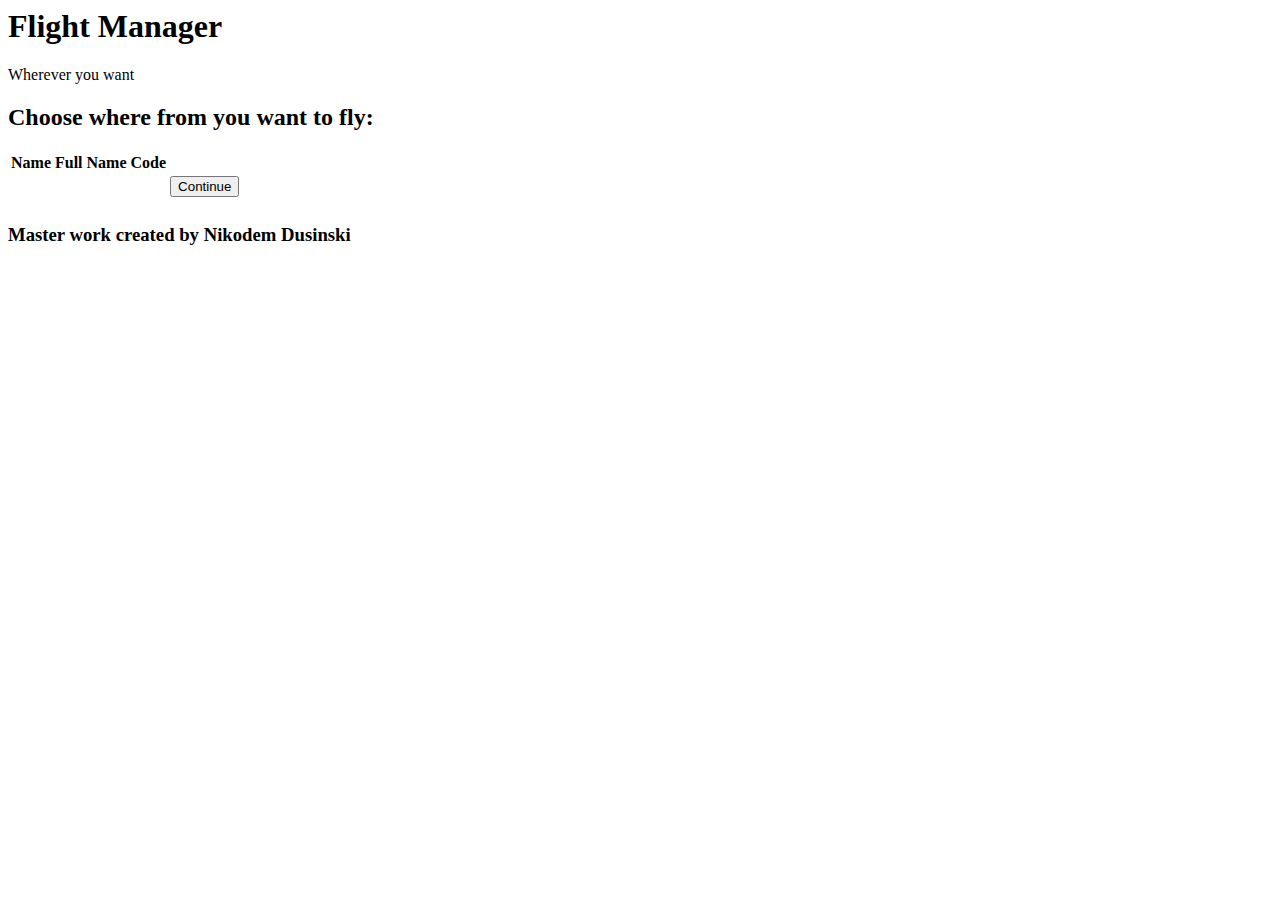
<file: flightManager/src/main/resources/templates/index.html>
<html xmlns:th="http://www.thymeleaf.org">
<head>
    <title>Index</title>
    <script th:src="@{/jquery.min.js}"></script>
    <script th:src="@{/bootstrap.min.js}"></script>
    <script th:src="@{/loader.js}"></script>
    <link rel="stylesheet" th:href="@{/bootstrap.min.css}"/>
    <link rel="stylesheet" th:href="@{/background.css}"/>
    <link rel="stylesheet" th:href="@{/loader.css}"/>
</head>
<body>
<div class="cont" id="loader" style="display:none">
    <div class="loader"></div>
</div>
<div id="page">
    <div class="jumbotron">
        <div class="container text-center">
            <h1>Flight Manager</h1>
            <p>Wherever you want</p>
        </div>
    </div>
    <div class="container">
        <h2>Choose where from you want to fly:</h2>
        <div class="row">
            <table class="table">
                <thead>
                <tr>
                    <th>Name</th>
                    <th>Full Name</th>
                    <th>Code</th>
                    <th></th>
                </tr>
                </thead>
                <tbody>
                <tr th:each="airport:${flyFromAirports}">
                    <td th:text="${airport.name}"></td>
                    <td th:text="${airport.fullName}"></td>
                    <td th:text="${airport.code}"></td>
                    <td>
                        <form style="height: 10px;" th:action="'/flyFrom/'+${airport.id}">
                            <input class="btn btn-info btn-sm" type="submit" value="Continue"
                                   onclick="return startLoader();"/>
                        </form>
                    </td>
                </tr>
                </tbody>
            </table>
        </div>
    </div>

    <footer class="container-fluid text-center">
        <h3>Master work created by Nikodem Dusinski</h3>
    </footer>
</div>

</body>
</html>
</file>
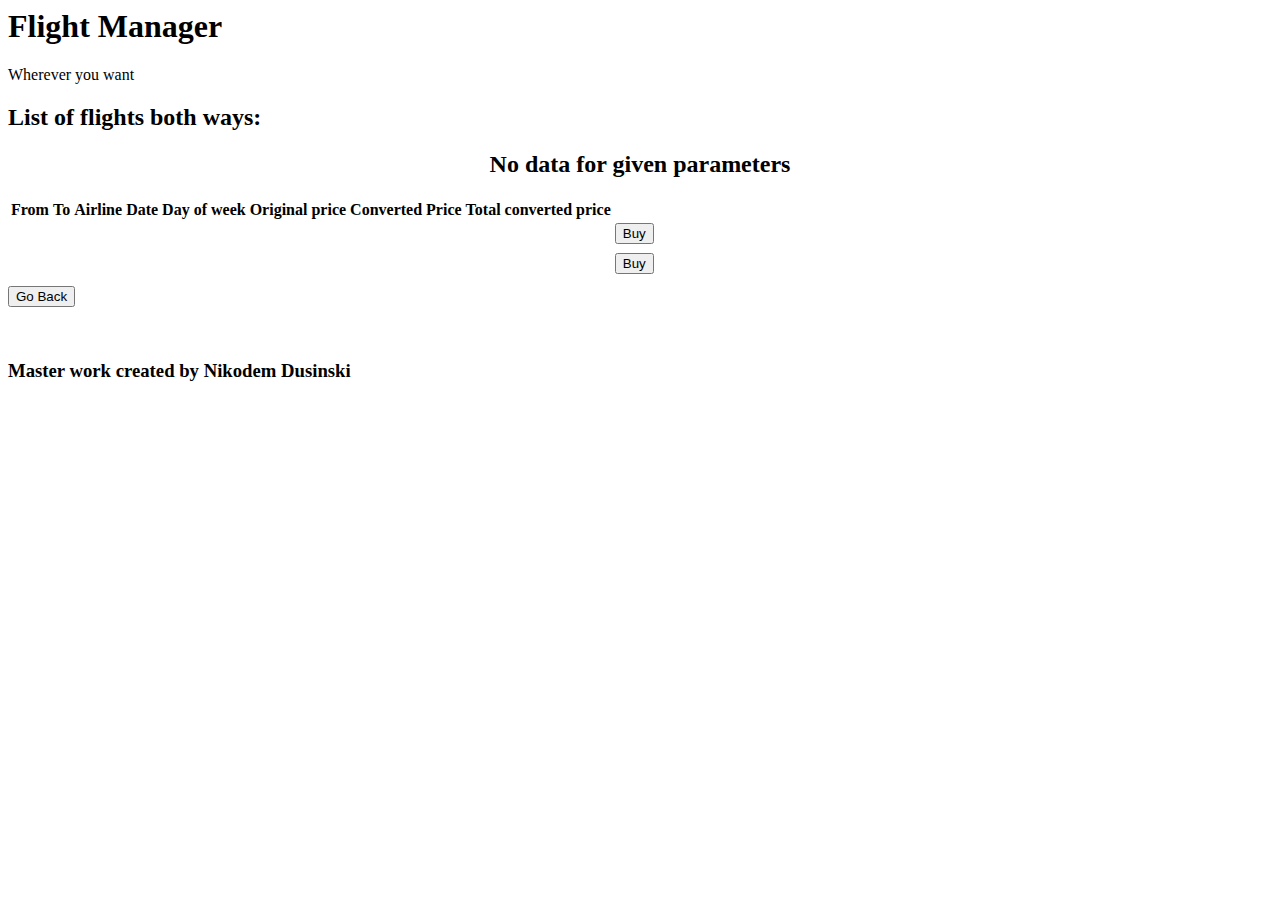
<file: flightManager/src/main/resources/templates/flightDataBothWay.html>
<html xmlns:th="http://www.thymeleaf.org">
<head>
    <title>Flight Data</title>
    <script th:src="@{/jquery.min.js}"></script>
    <script th:src="@{/bootstrap.min.js}"></script>
    <link rel="stylesheet" th:href="@{/bootstrap.min.css}"/>
    <link rel="stylesheet" th:href="@{/background.css}"/>
</head>
<body>

<div class="jumbotron">
    <div class="container text-center">
        <h1>Flight Manager</h1>
        <p>Wherever you want</p>
    </div>
</div>

<div class="container">
    <h2>List of flights both ways:</h2>
    <div class="row">
        <div th:if="${flightData.isEmpty()}">
            <center><h2>No data for given parameters</h2></center>
        </div>
        <div class="col-sm-12" th:if="${!flightData.isEmpty()}">
            <table class="table">
                <thead>
                <tr>
                    <th>From</th>
                    <th>To</th>
                    <th>Airline</th>
                    <th>Date</th>
                    <th>Day of week</th>
                    <th>Original price</th>
                    <th>Converted Price</th>
                    <th>Total converted price</th>
                    <th></th>
                </tr>
                </thead>
                <tbody>
                <div th:each="flight:${flightData}">
                    <tr>
                        <td th:text="${flight.from.fromAirport.name}"></td>
                        <td th:text="${flight.from.toAirport.name}"></td>
                        <td th:text="${flight.from.direction.airline}"></td>
                        <td th:text="${flight.from.flyDate}"></td>
                        <td th:text="${#temporals.dayOfWeekName(flight.from.flyDate)}"></td>
                        <td th:text="${#numbers.formatDecimal(flight.from.originalPrice,0,2)+' '+flight.from.currency}"></td>
                        <td th:text="${#numbers.formatDecimal(flight.from.plnPrice,0,2)+' PLN'}"></td>
                        <td></td>
                        <td>
                            <form style="height: 10px;" th:action="@{${flight.from.flightUrl}}" target="_blank">
                                <input class="btn btn-info btn-sm" type="submit" value="Buy"/>
                            </form>
                        </td>
                    </tr>
                    <tr>
                        <td th:text="${flight.to.fromAirport.name}"></td>
                        <td th:text="${flight.to.toAirport.name}"></td>
                        <td th:text="${flight.to.direction.airline}"></td>
                        <td th:text="${flight.to.flyDate}"></td>
                        <td th:text="${#temporals.dayOfWeekName(flight.to.flyDate)}"></td>
                        <td th:text="${#numbers.formatDecimal(flight.to.originalPrice,0,2)+' '+flight.to.currency}"></td>
                        <td th:text="${#numbers.formatDecimal(flight.to.plnPrice,0,2)+' PLN'}"></td>
                        <td th:text="${#numbers.formatDecimal(flight.totalPlnPrice,0,2)+' PLN'}"></td>
                        <td>
                            <form style="height: 10px;" th:action="@{${flight.to.flightUrl}}" target="_blank">
                                <input class="btn btn-info btn-sm" type="submit" value="Buy"/>
                            </form>
                        </td>
                    </tr>
                    <tr>
                        <td></td>
                        <td></td>
                        <td></td>
                        <td></td>
                        <td></td>
                        <td></td>
                        <td></td>
                        <td></td>
                        <td></td>
                    </tr>
                </div>
                </tbody>
            </table>
        </div>
        <form th:action="@{/}">
            <input class="btn btn-default" type="submit" value="Go Back"/>
        </form>
        <br/>
    </div>
</div>

<footer class="container-fluid text-center">
    <h3>Master work created by Nikodem Dusinski</h3>
</footer>


</body>
</html>
</file>
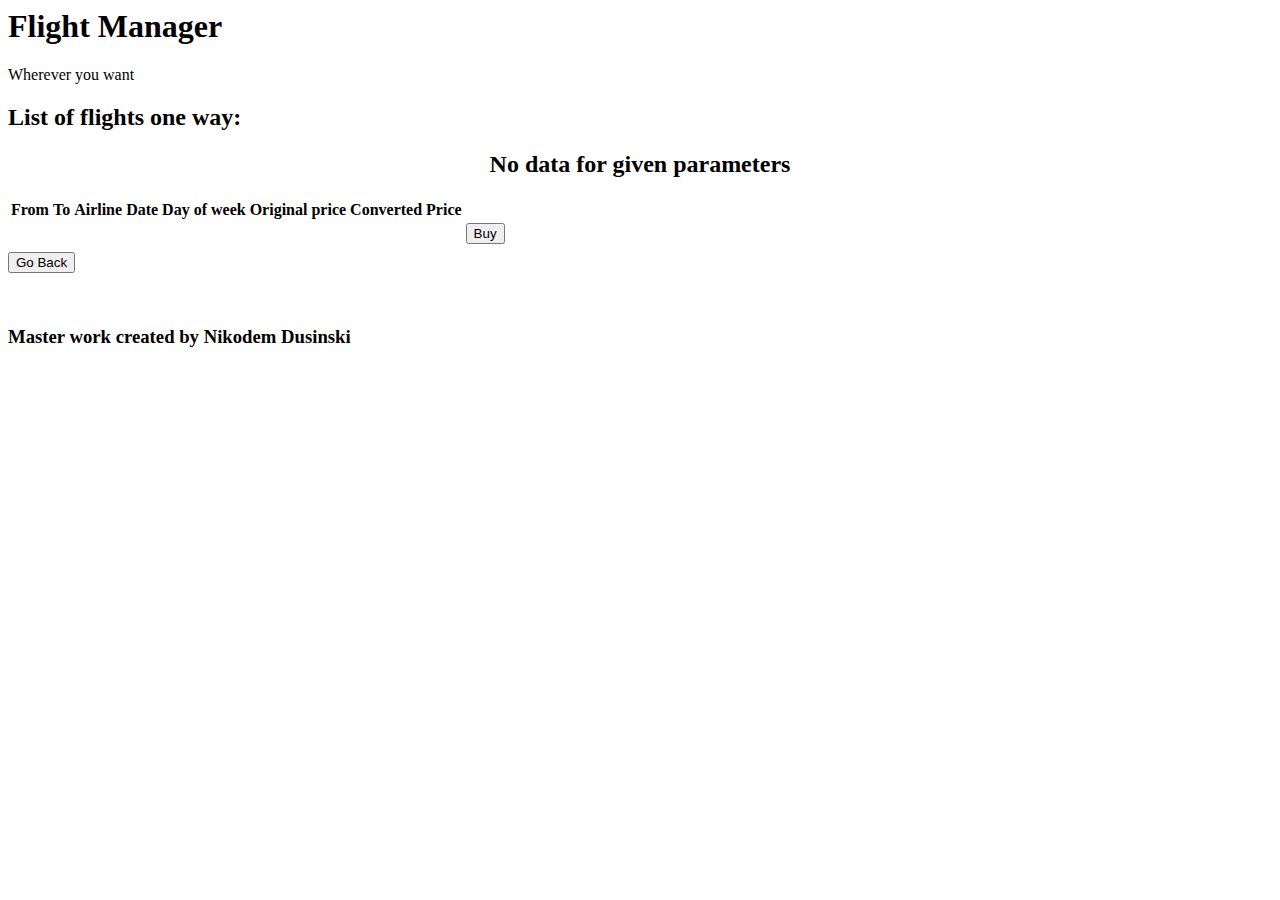
<file: flightManager/src/main/resources/templates/flightDataSingleWay.html>
<html xmlns:th="http://www.thymeleaf.org">
<head>
    <title>Flight Data</title>
    <script th:src="@{/jquery.min.js}"></script>
    <script th:src="@{/bootstrap.min.js}"></script>
    <link rel="stylesheet" th:href="@{/bootstrap.min.css}"/>
    <link rel="stylesheet" th:href="@{/background.css}"/>
</head>
<body>

<div class="jumbotron">
    <div class="container text-center">
        <h1>Flight Manager</h1>
        <p>Wherever you want</p>
    </div>
</div>

<div class="container">
    <h2>List of flights one way:</h2>
    <div class="row">
        <div th:if="${flightData.isEmpty()}">
            <center><h2>No data for given parameters</h2></center>
        </div>
        <div class="col-sm-12" th:if="${!flightData.isEmpty()}">
            <table class="table">
                <thead>
                <tr>
                    <th>From</th>
                    <th>To</th>
                    <th>Airline</th>
                    <th>Date</th>
                    <th>Day of week</th>
                    <th>Original price</th>
                    <th>Converted Price</th>
                    <th></th>
                </tr>
                </thead>
                <tbody>
                <tr th:each="flight:${flightData}">
                    <td th:text="${flight.fromAirport.name}"></td>
                    <td th:text="${flight.toAirport.name}"></td>
                    <td th:text="${flight.direction.airline}"></td>
                    <td th:text="${flight.flyDate}"></td>
                    <td th:text="${#temporals.dayOfWeekName(flight.flyDate)}"></td>
                    <td th:text="${#numbers.formatDecimal(flight.originalPrice,0,2)+' '+flight.currency}"></td>
                    <td th:text="${#numbers.formatDecimal(flight.plnPrice,0,2)+' PLN'}"></td>
                    <td>
                        <form style="height: 10px;" th:action="@{${flight.flightUrl}}" target="_blank">
                            <input class="btn btn-info btn-sm" type="submit"  value="Buy"/>
                        </form>
                    </td>
                </tr>
                </tbody>
            </table>
        </div>
        <form th:action="@{/}">
            <input class="btn btn-default" type="submit" value="Go Back"/>
        </form>        <br/>
    </div>
</div>

<footer class="container-fluid text-center">
    <h3>Master work created by Nikodem Dusinski</h3>
</footer>


</body>
</html>
</file>
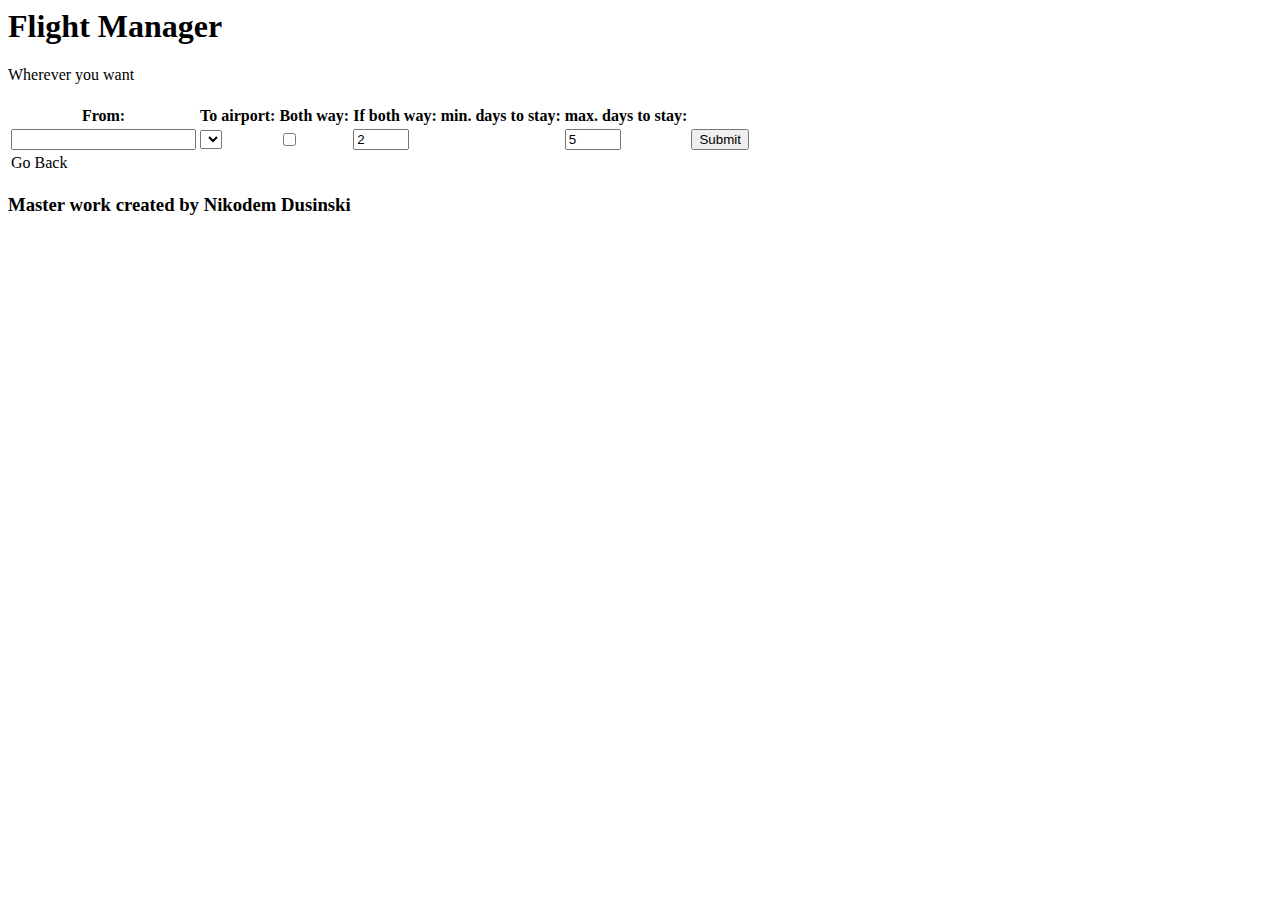
<file: flightManager/src/main/resources/templates/flightDetails.html>
<html xmlns:th="http://www.thymeleaf.org">
<head>
    <title>Flight Details</title>
    <script th:src="@{/jquery.min.js}"></script>
    <script th:src="@{/bootstrap.min.js}"></script>
    <script th:src="@{/loader.js}"></script>
    <link rel="stylesheet" th:href="@{/bootstrap.min.css}"/>
    <link rel="stylesheet" th:href="@{/sticky-footer.css}"/>
    <link rel="stylesheet" th:href="@{/background.css}"/>
    <link rel="stylesheet" th:href="@{/loader.css}"/>
</head>
<body>
<div class="cont" id="loader" style="display:none">
    <div class="loader"></div>
</div>
<div id="page">
    <div class="jumbotron">
        <div class="container text-center">
            <h1>Flight Manager</h1>
            <p>Wherever you want</p>
        </div>
    </div>
    <div class="container">
        <div th:if="${error!=null}">
            <center><h2 th:text="${error}"></h2></center>
        </div>

        <div class="row" th:if="${error==null}">
            <form th:action="@{/flyTo}" th:object="${request}" method="post">
                <table class="table">
                    <thead>
                    <tr>
                        <th><label for="fromCode">From: </label></th>
                        <th><label for="toCode">To airport:</label></th>
                        <th><label for="bothWay">Both way:</label></th>
                        <th><label for="minDaysToStay">If both way: min. days to stay: </label></th>
                        <th><label for="maxDaysToStay">max. days to stay: </label></th>
                        <th></th>
                    </tr>
                    </thead>
                    <tbody>
                    <tr>
                        <td>
                            <input class="form-control" type="text" id="fromCode" name="fromCode"
                                   th:value="${currentAirport.code}" th:placeholder="${currentAirport.name}" readonly/>
                        </td>
                        <td>
                            <select class="form-control" name="toCode" id="toCode">
                                <div th:each="direction:${directions}">
                                    <option th:field="*{toCode}" th:value="${direction.code}"
                                            th:text="${direction.name}">
                                    </option>
                                </div>
                            </select>
                        </td>
                        <td>
                            <input type="checkbox" class="form-control" th:field="*{bothWay}" name="bothWay"
                                   id="bothWay">
                        </td>
                        <td>
                            <input type="number" class="form-control" name="minDaysToStay"
                                   id="minDaysToStay" value="2" min="1" max="30">
                        </td>
                        <td>
                            <input type="number" class="form-control" name="maxDaysToStay"
                                   id="maxDaysToStay" value="5" min="1" max="30">
                        </td>
                        <td>
                            <button type="submit" class="btn btn-info" onclick="return startLoader();">Submit</button>
                        </td>
                    </tr>
                    <tr>
                        <td>
                            <a class="btn btn-default" th:href="@{/}">Go Back</a>
                        </td>
                        <td></td>
                        <td></td>
                        <td></td>
                        <td></td>
                        <td></td>
                    </tr>
                    </tbody>
                </table>
            </form>
        </div>
    </div>


    <div class="footer container-fluid text-center">
        <h3>Master work created by Nikodem Dusinski</h3>
    </div>
</div>
</body>
</html>
</file>
